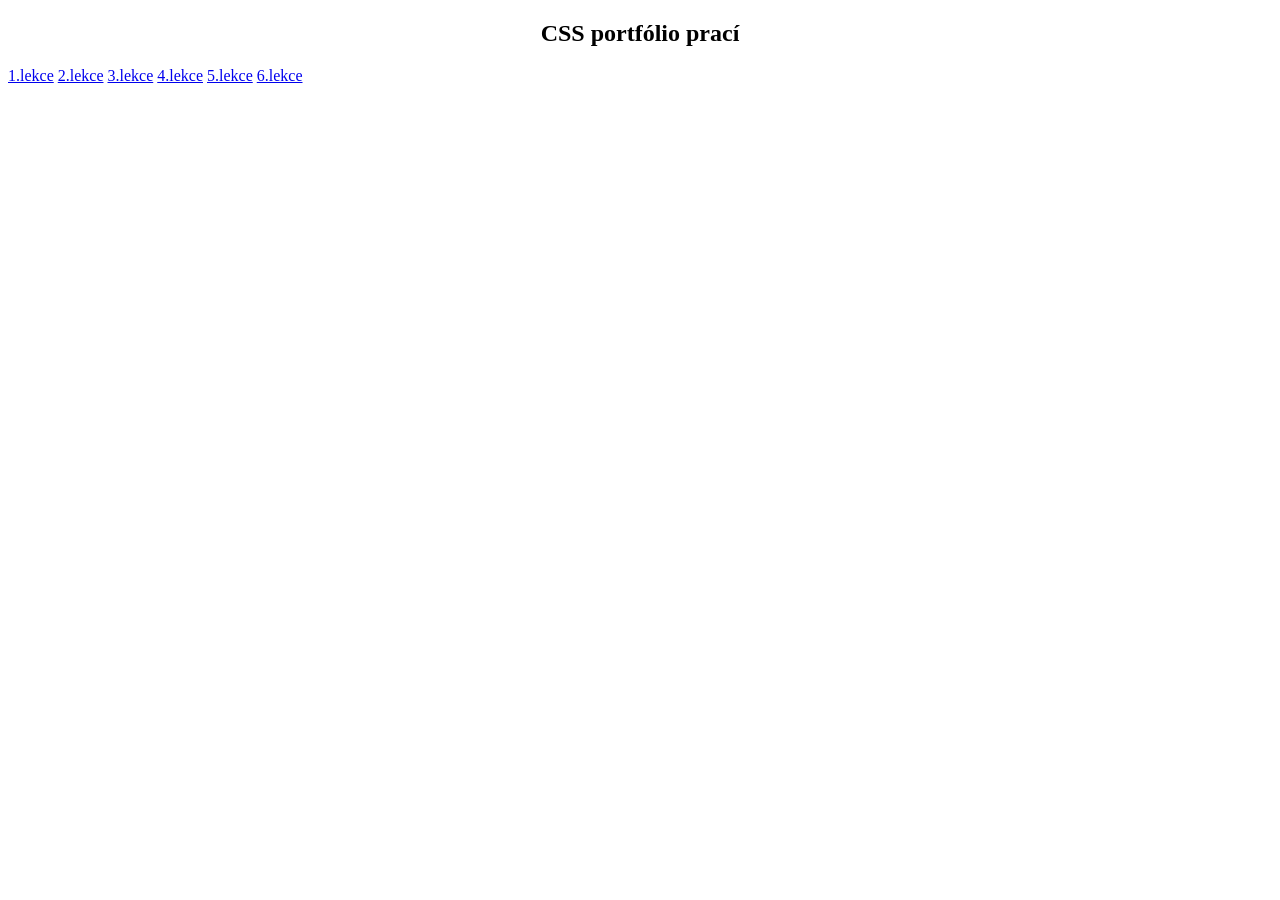
<file: index.html>
<!DOCTYPE html>
<html lang="en">
<head>
    <meta charset="UTF-8">
    <meta name="viewport" content="width=device-width, initial-scale=1.0">
    <title>Document</title>
</head>
<style>
    h2 {
        text-align: center;
    }
</style>
<body>
    <section>
        <h2>CSS portfólio prací</h2>
        <div>
            <a href="./2.pol/1.lekce/indwx.html">1.lekce</a>
            <a href="./2.pol/2.lekce/antonindvorak.html">2.lekce</a>
            <a href="../2.pol/2.lekce/style.css">3.lekce</a>
            <a href="./2.pol/3.lekce/1 .cviceni/palacinky.html">4.lekce</a>
            <a href="./2.pol/3.lekce/2 .cviceni/challange.html">5.lekce</a>
            <a href="./2.pol/3.lekce/3.cvičení/index - ramecky.html">6.lekce</a>
        </div>
    </section>
    <img>
   
</body>
</html>
</file>
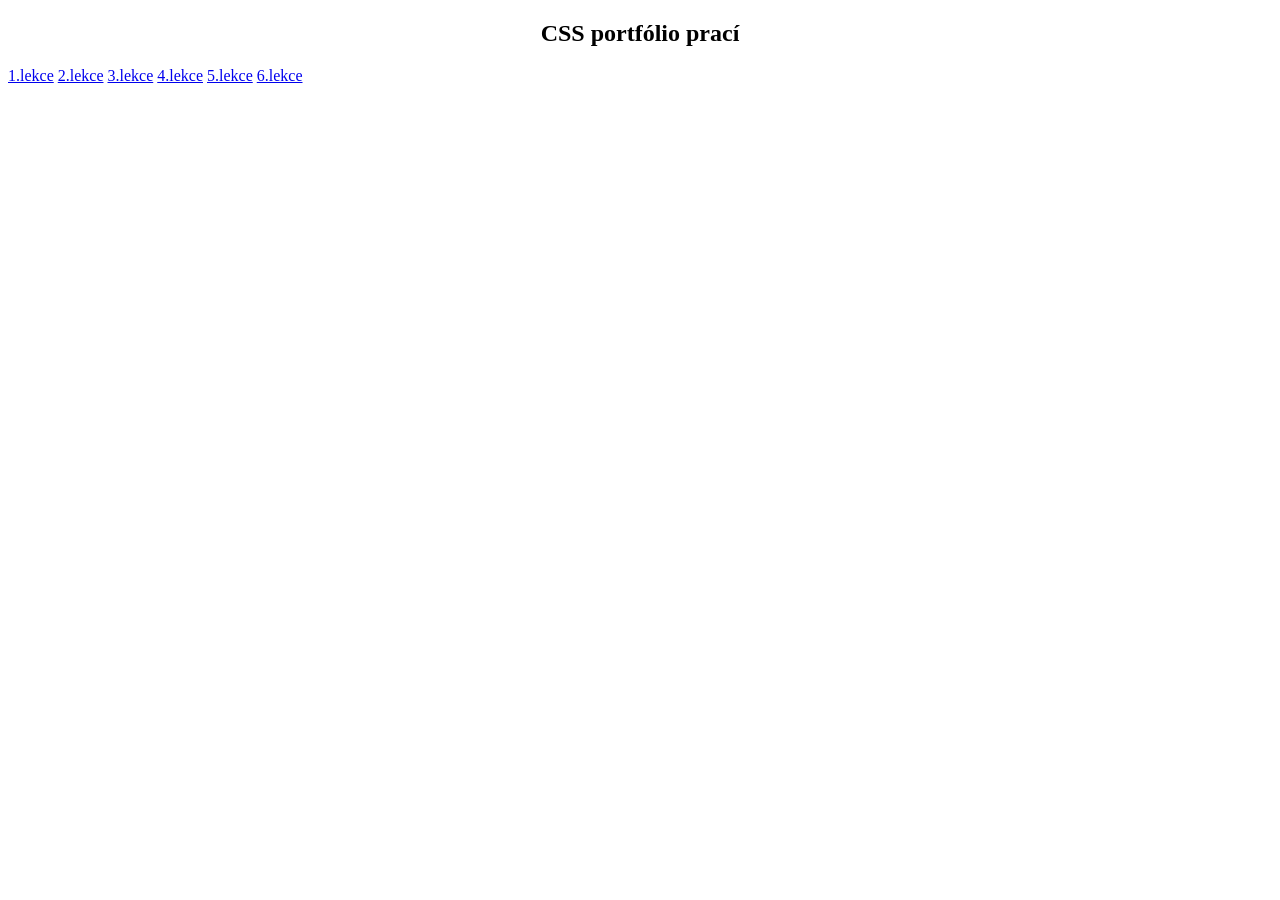
<file: 2.pol/3.lekce/3.cvičení/index.html>
<!DOCTYPE html>
<html lang="en">
<head>
    <meta charset="UTF-8">
    <meta name="viewport" content="width=device-width, initial-scale=1.0">
    <title>Document</title>
</head>
<style>
    h2 {
        text-align: center;
    }
</style>
<body>
    <section>
        <h2>CSS portfólio prací</h2>
        <div>
            <a href="./1. lekce/indwx.html">1.lekce</a>
            <a href="./2. lekce/index2 -element div.html">2.lekce</a>
            <a href="./2. lekce/antonindvorak.html">3.lekce</a>
            <a href="./3. lekce/1. cvičení/palacinky.html">4.lekce</a>
            <a href="./3. lekce/2. cvičení/challenge.html">5.lekce</a>
            <a href="./3. lekce/3. cvičení/index - rámečky.html">6.lekce</a>
        </div>
    </section>
    <img>
   
</body>
</html>
</file>
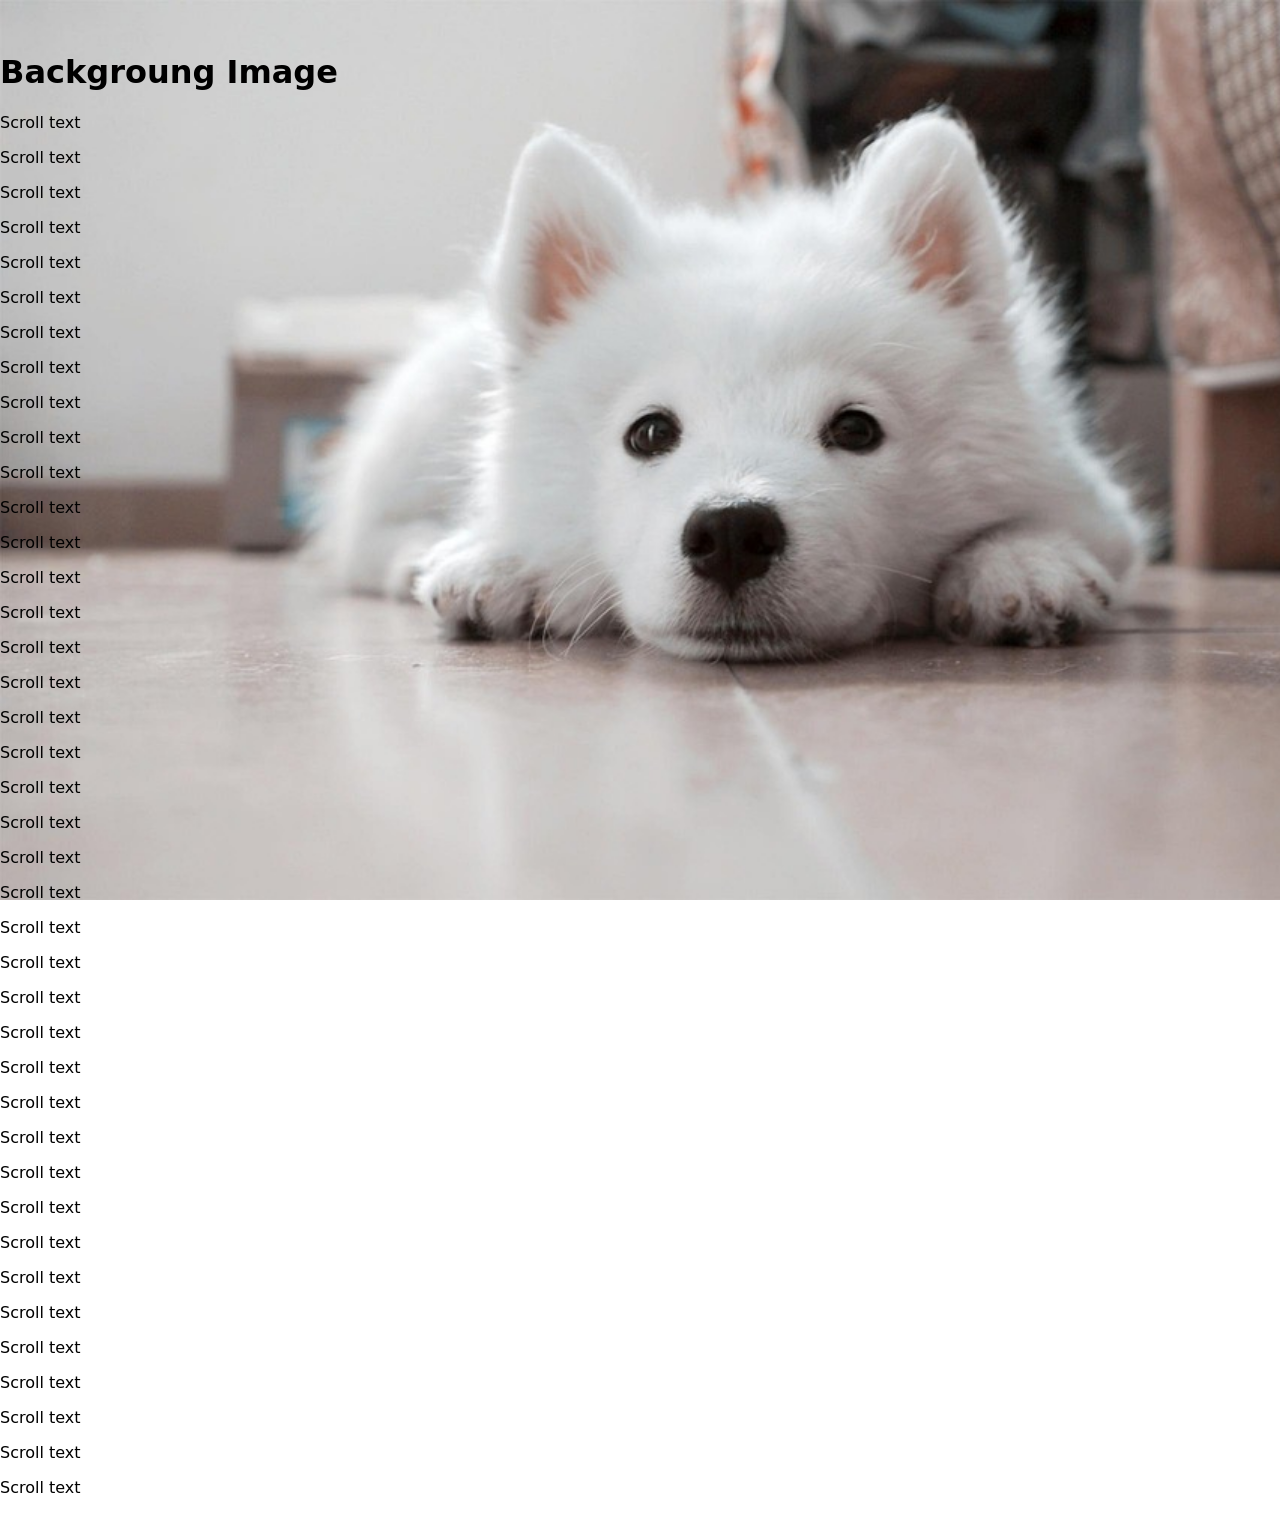
<file: 2.pol/3.lekce/3.cvičení/3.2.5/index.html>
<!DOCTYPE html>
<html lang="en">
<head>
    <link rel="stylesheet" href="./styles.css"
    <meta charset="UTF-8">
    <meta name="viewport" content="width=device-width, initial-scale=1.0">
    <title>Document</title>
</head>
<body>
    <section class="wrap"></section>
    <h1>Backgroung Image </h1>
    <div
        <p>Scroll text</p>
        <p>Scroll text</p>
        <p>Scroll text</p>
        <p>Scroll text</p>
        <p>Scroll text</p>
        <p>Scroll text</p>
        <p>Scroll text</p>
        <p>Scroll text</p>
        <p>Scroll text</p>
        <p>Scroll text</p>
        <p>Scroll text</p>
        <p>Scroll text</p>
        <p>Scroll text</p>
        <p>Scroll text</p>
        <p>Scroll text</p>
        <p>Scroll text</p>
        <p>Scroll text</p>
        <p>Scroll text</p>
        <p>Scroll text</p>
        <p>Scroll text</p>
         <p>Scroll text</p>
        <p>Scroll text</p>
        <p>Scroll text</p>
        <p>Scroll text</p>
        <p>Scroll text</p>
        <p>Scroll text</p>
        <p>Scroll text</p>
        <p>Scroll text</p>
        <p>Scroll text</p>
        <p>Scroll text</p>
         <p>Scroll text</p>
        <p>Scroll text</p>
        <p>Scroll text</p>
        <p>Scroll text</p>
        <p>Scroll text</p>
        <p>Scroll text</p>
        <p>Scroll text</p>
        <p>Scroll text</p>
        <p>Scroll text</p>
        <p>Scroll text</p>

    </section>
</body>
</html>
</file>
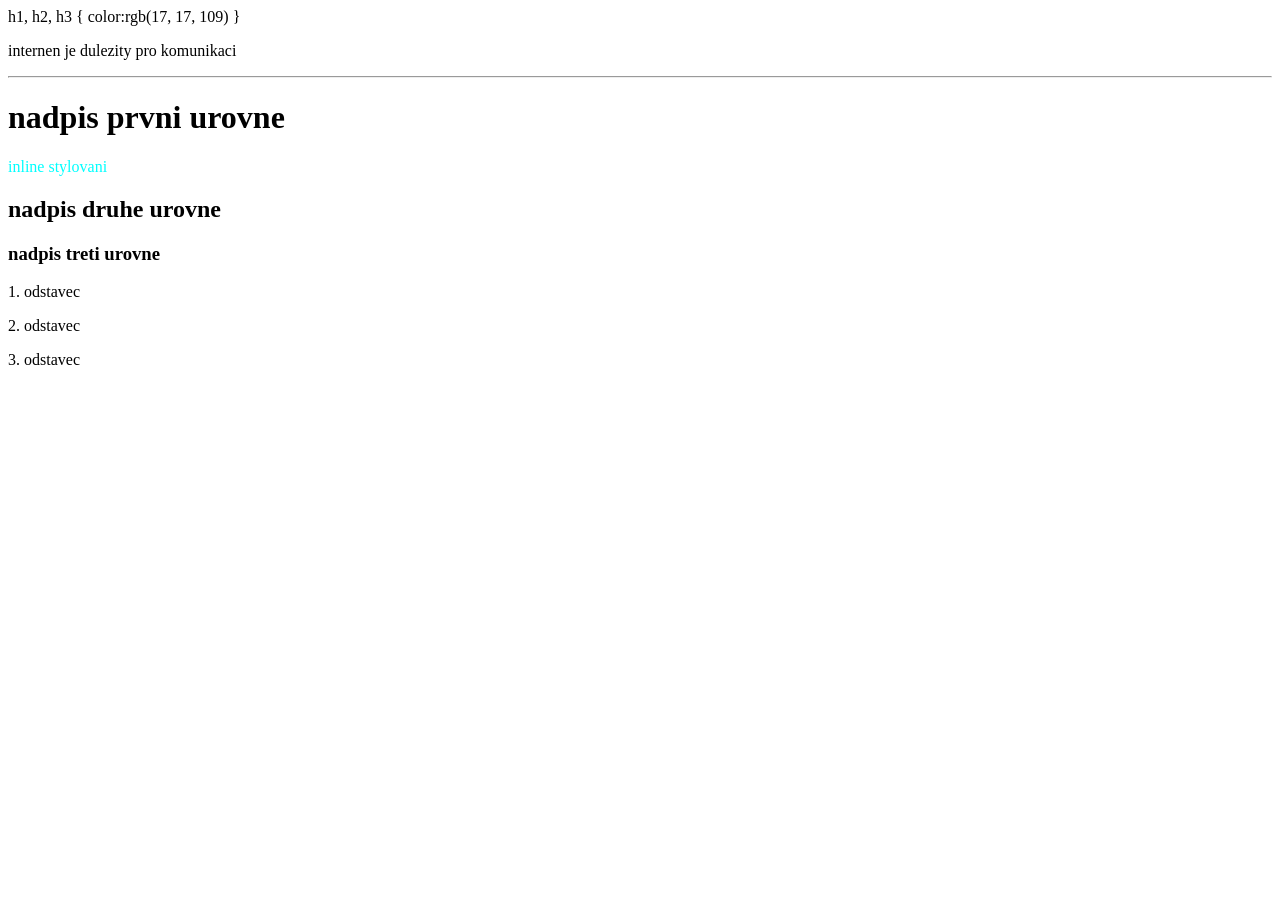
<file: 2.pol/1.lekce/indwx.html>
<!DOCTYPE html>
<html lang="en">
<head>
    <meta charset="UTF-8">
    <meta name="viewport" content="width=device-width, initial-scale=1.0">
    <title>Document</title>
</head>
<link rel="stylesheet" href="./style.css"
<style>
    h1, h2, h3  {
        color:rgb(17, 17, 109)
    }
       
    
</style>
<body>
    <!-- INLINE STYL -->
    <p>internen je dulezity pro komunikaci</p>
    <hr>
    <h1>nadpis prvni urovne</h1>
    <p style="color:aqua">inline stylovani</p>
    <!-- INTERNAL STYLE -->
    <h2>nadpis druhe urovne</h2>
    <h3>nadpis treti urovne</h3>

    <!-- EXTERNAL STYLE-->
     <P>1. odstavec</P>
     <p>2. odstavec</p>
     <p>3. odstavec</p>
</body>
</html>
</file>
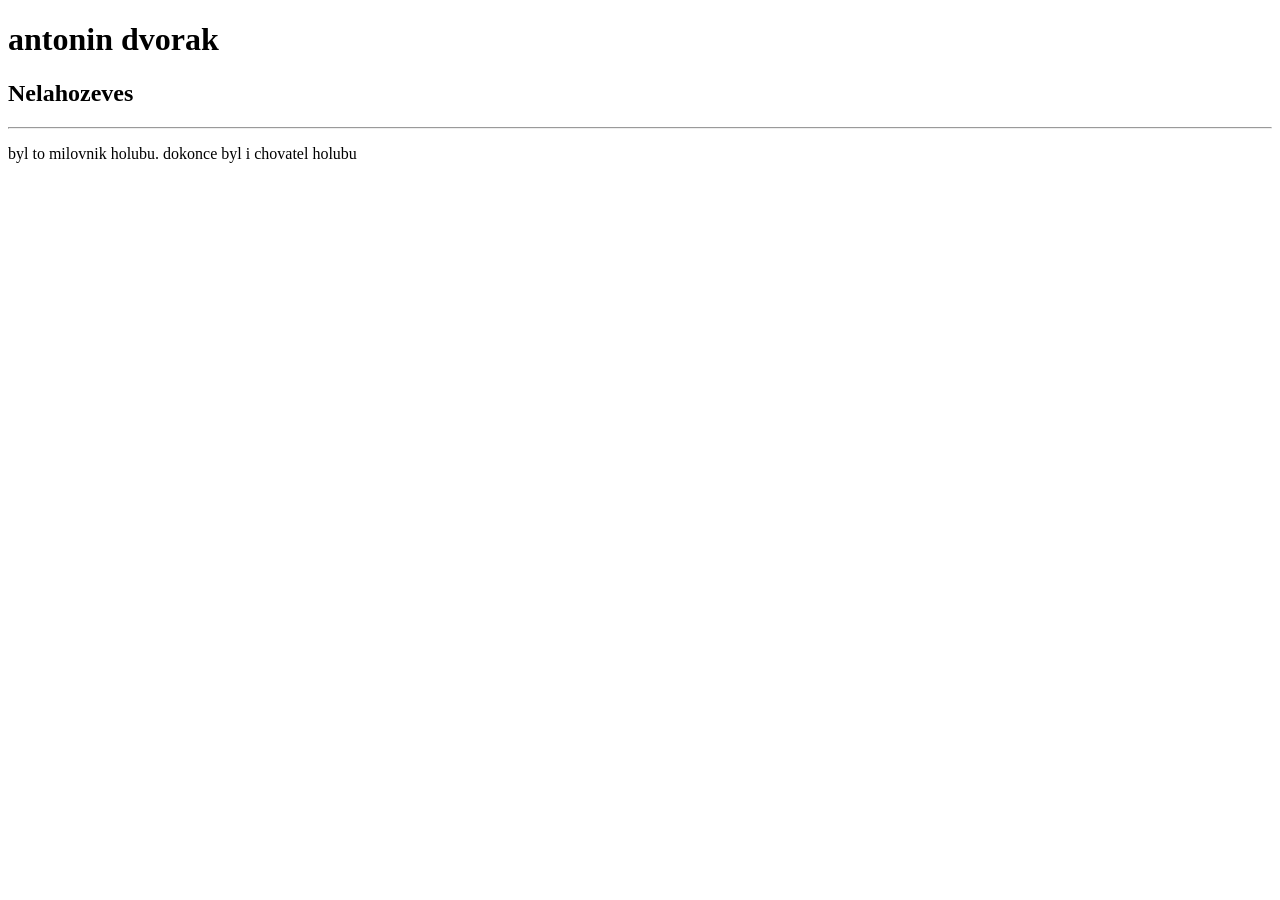
<file: 2.pol/2.lekce/antonindvorak.html>
<!DOCTYPE html>
<html lang="en">
<head>
    <meta charset="UTF-8">
    <meta name="viewport" content="width=device-width, initial-scale=1.0">
    <title>Antonon Dvorak</title>
</head>
<body>
    <h1>antonin dvorak</h1>
    <h2>Nelahozeves</h2>
    <hr>
    <p>byl to milovnik holubu. dokonce byl i chovatel holubu</p>   
</body>
</html>
</file>
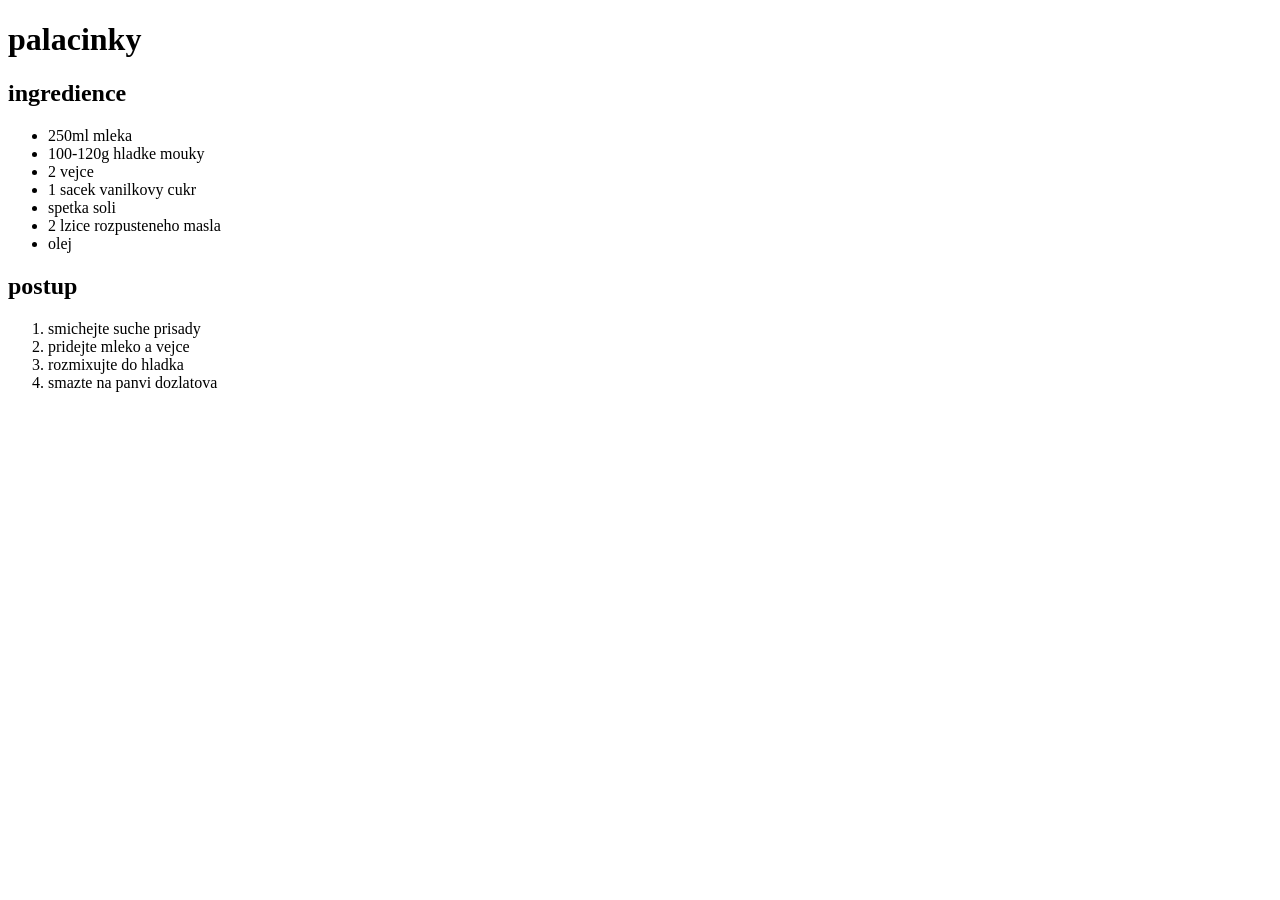
<file: 2.pol/3.lekce/1 .cviceni/palacinky.html>
<!DOCTYPE html>
<html lang="en">
<head>
    <meta charset="UTF-8">
    <meta name="viewport" content="width=device-width, initial-scale=1.0">
    <title>palacinky</title>
</head>
<body>
    <h1>palacinky</h1>
    <h2>ingredience</h2>
    <ul>
        <li>250ml mleka</li>
        <li>100-120g hladke mouky</li>
        <li>2 vejce</li>
        <li> 1 sacek vanilkovy cukr</li>
        <li>spetka soli</li>
        <li>2 lzice rozpusteneho masla</li>
        <li>olej</li>
    </ul>
    <h2>postup</h2>
    <ol>
        <li>smichejte suche prisady</li>
        <li>pridejte mleko a vejce</li>
        <li>rozmixujte do hladka</li>
        <li>smazte na panvi dozlatova</li>
    </ol>
 
</body>
</html>
</file>
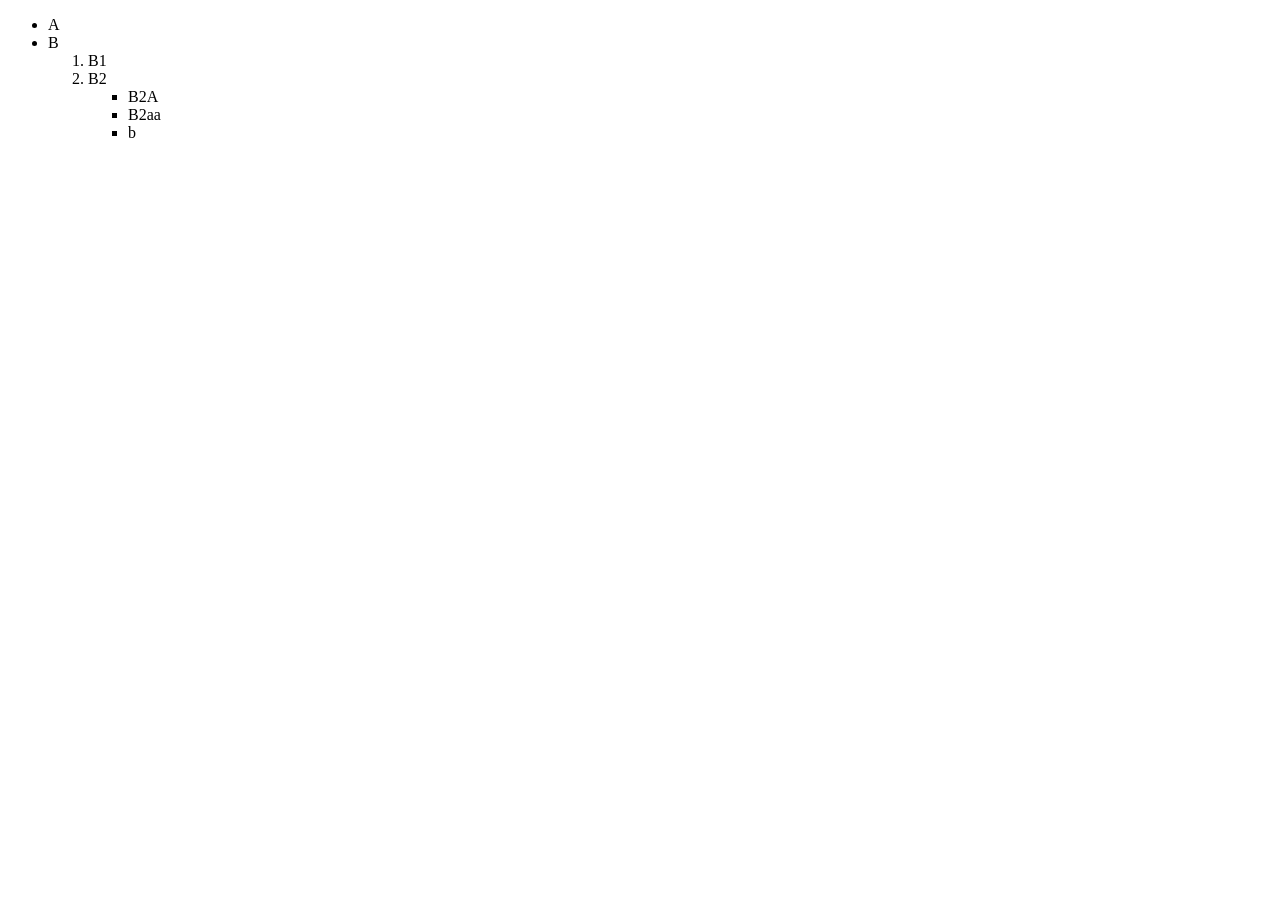
<file: 2.pol/3.lekce/2 .cviceni/challange.html>
<!DOCTYPE html>
<html lang="en">
<head>
    <meta charset="UTF-8">
    <meta name="viewport" content="width=device-width, initial-scale=1.0">
    <title>Document</title>
</head>
<body>
    <ul>
        <li>A</li>
        <li>B</li>
        <ol>
            <li>B1</li>
            <li>B2</li>
            <ul>
                <li>B2A</li>
                <li>B2aa</li>
                <li>b</li>
            </ul>

        </ol>
    </ul>
    
</body>
</html>
</file>
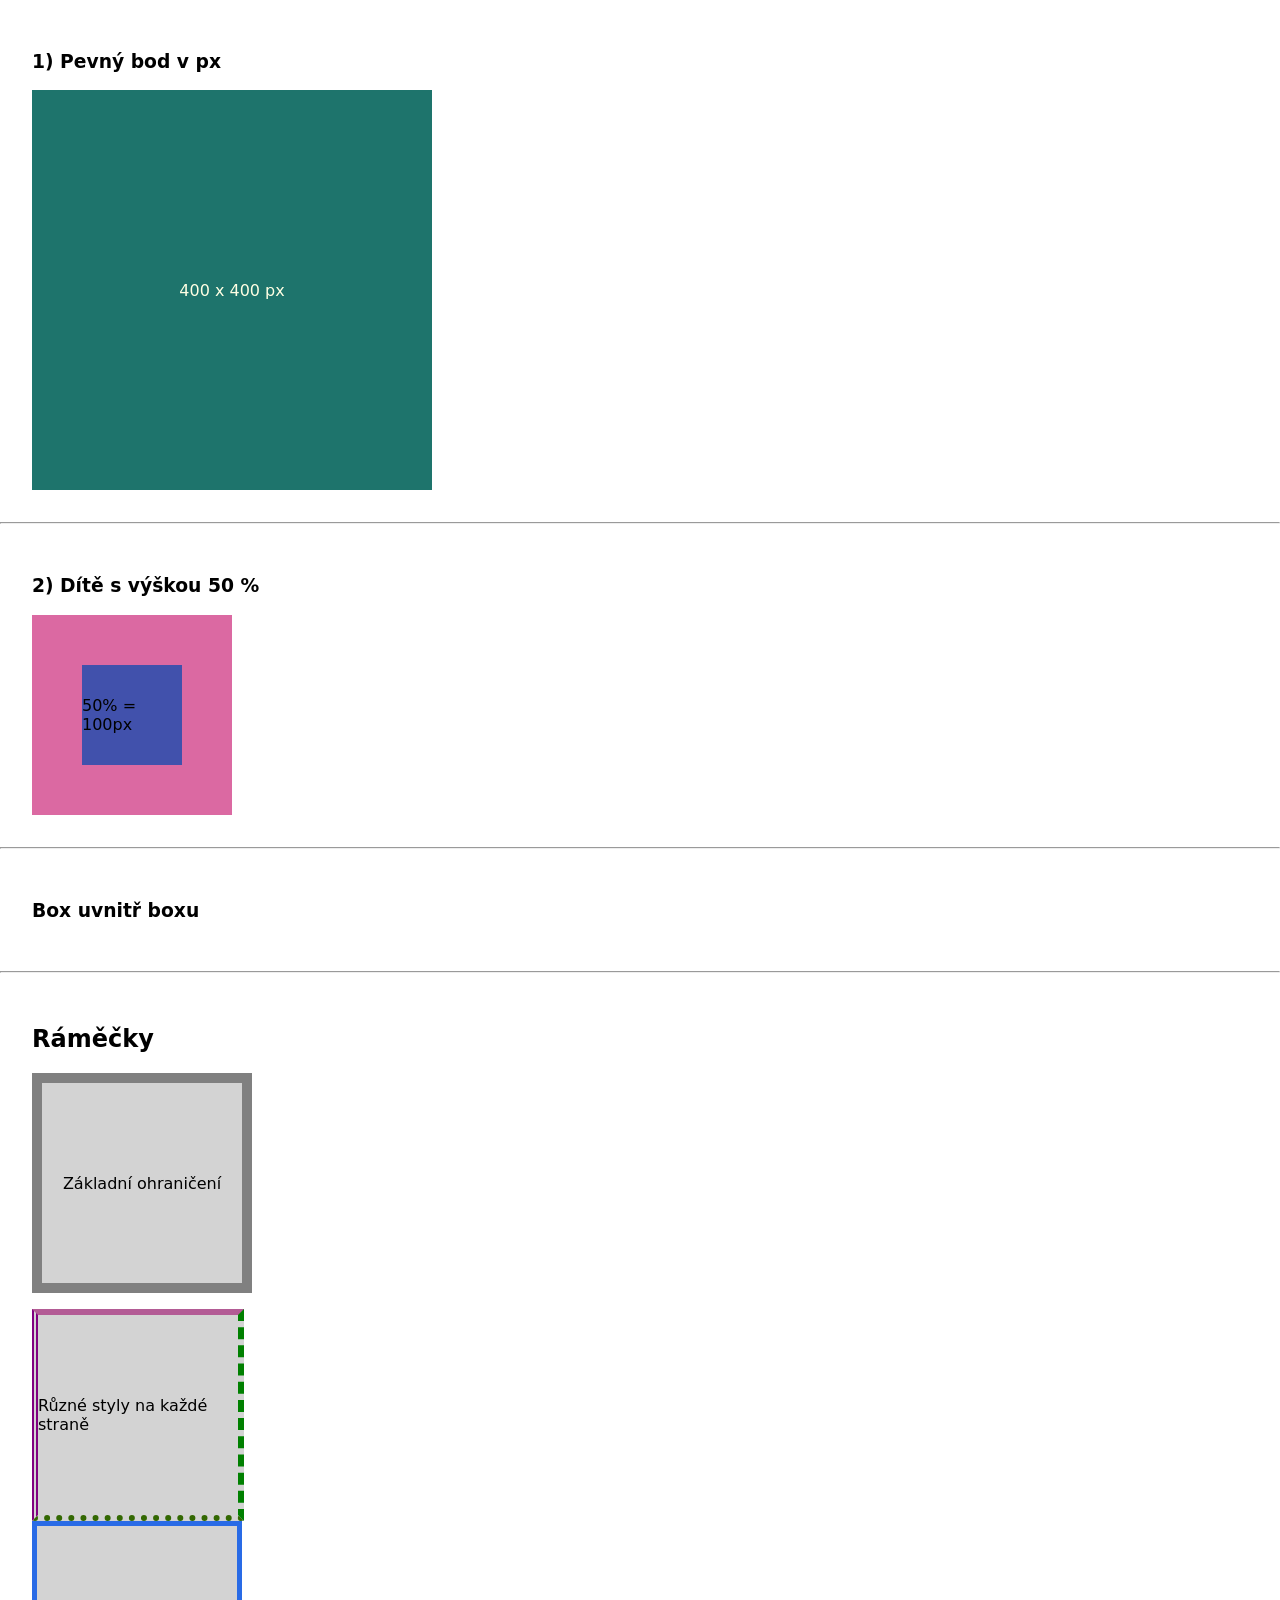
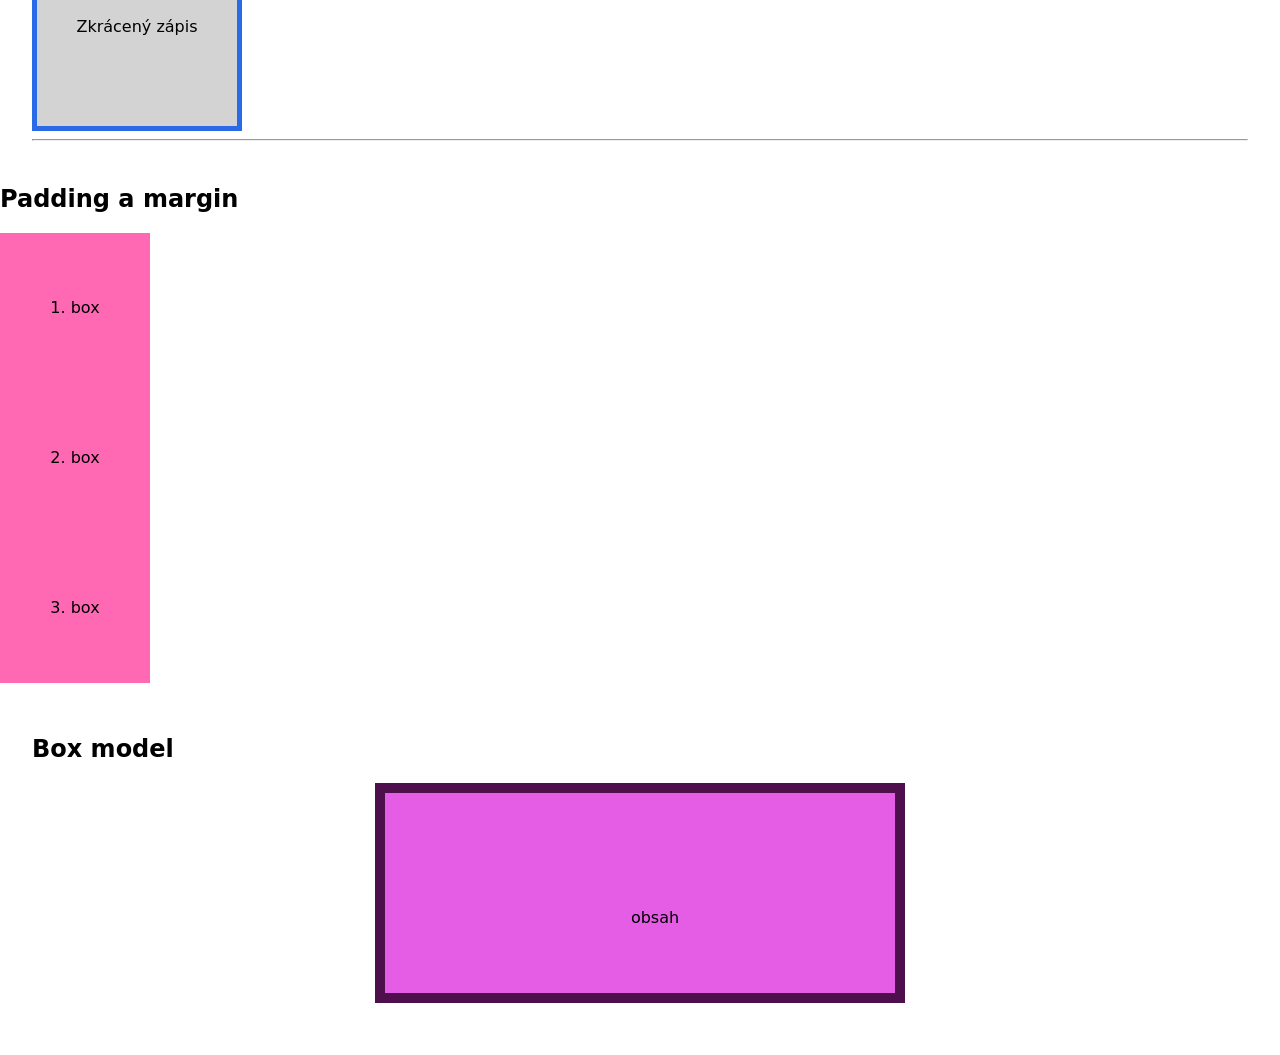
<file: 2.pol/3.lekce/3.cvičení/index - ramecky.html>
<!DOCTYPE html>
<html lang="en">
<head>
    <link rel="stylesheet" href="./style.css">
    <meta charset="UTF-8">
    <meta name="viewport" content="width=device-width, initial-scale=1.0">
    <title>Document</title>
</head>
<body>
    <section>
        <h3>1) Pevný bod v px</h3>
        <div class="example-1">400 x 400 px</div>
    </section>
    <hr>
    <section>
        <h3>2) Dítě s výškou 50 %</h3>
        <div class="parent">
        <div class="child">50% = 100px</div>
    </section>
    <hr>
    <section>
         <h3>Box uvnitř boxu</h3>
         <div class="example2">
        <div class="example3"></div>
    </section>
    <hr>
    <section>
        <h2>Ráměčky</h2>
        <div class="panel">Základní ohraničení</div>
        <div class="mix">Různé styly na každé straně</div>
        <div class="card">Zkrácený zápis</div>
        <hr>
    </section>
       
        <h2>Padding a margin</h2>
        <div class="box">1. box</div>
        <div class="box">2. box</div>
        <div class="box">3. box</div>
    <section>
        <h2>Box model</h2>
        <div class="demo">obsah</div>
    </section>
</body>
</html>
</file>
<file: 2.pol/3.lekce/3.cvičení/3.2.5/styles.css>
body {
    margin: 0;
    padding: 0;
    font-family: system-ui, -apple-system, BlinkMacSystemFont, 'Segoe UI', Roboto, Oxygen, Ubuntu, Cantarell, 'Open Sans', 'Helvetica Neue', sans-serif;

    background-image: url("./dog-617041_960_720.jpg");
    background-repeat: no-repeat;
    background-size: cover;
    background-attachment: fixed;
}
.wrap {
    padding: 16px;
}

.scroll-text {
    background-color: rgb(0, 255, 255);
    padding: 16px;
    border-radius: 12px;
    max-width: 320px;
}
</file>
<file: 2.pol/1.lekce/style.css>
p {
    color:rgb(136, 45, 45)
    front-size 50px;
    text-align:left
}
</file>
<file: 2.pol/3.lekce/3.cvičení/style.css>
body {
    margin: 0;
    padding: 0%;
    font-family: system-ui, -apple-system, BlinkMacSystemFont, 'Segoe UI', Roboto, Oxygen, Ubuntu, Cantarell, 'Open Sans', 'Helvetica Neue', sans-serif;
}
section {
    margin: 16px;
    padding: 16px;
}
.example-1 {
    background: rgb(30, 116, 108);
    width: 400px;
    height: 400px;
    color: rgb(255, 255, 228);
    display: grid;
    place-items: center;
}
.parent {
   background: rgb(219, 105, 162);
   width: 200px;
   height: 200px;
   display: grid;
}
.child {
    background: rgb(65, 81, 172);
    width: 50%;
    height: 50%;
    display: grid;
    place-items: center;
    place-self: center;
}
.example3 {
    width: 50%;
    height: 50%;
    background: lightgreen;
}
.panel {
    background: lightgray;
    width: 200px;
    height: 200px;
    display: grid;
    place-items: center;
    border-width: 10px;  
    border-style: solid;
    border-color: gray;
    margin-bottom: 16px;
}
.mix {
    background: lightgray;
    width: 200px;
    height: 200px;
    display: grid;
    place-items: center;
    border-top: 6px solid rgb(179, 91, 149);
    border-right: 6px dashed green;
    border-bottom: 6px dotted rgb(51, 104, 2);
    border-left: 6px double purple;

}
.card {
    background: lightgray;
    width: 200px;
    height: 200px;
    display: grid;
    place-items: center;
    border: 5px solid rgb(41, 107, 230);
}
.box {
    background: hotpink;
    height: 50px;
    width: 50px;
    padding: 50px;
    margin: 20px left;
    display: grid;
    place-items: center;


}
.demo {
    background: rgb(228, 93, 228);
    height: 50px;
    width: 300px;
    padding: 50px;
    padding-top: 100px;
    padding-left: 120px;
    padding-bottom: 50px;
    padding-right: 90px;
    margin: 20px auto;
    border: 10px solid rgb(77, 16, 77);
    display: grid;
    place-items: center;
    box-sizing: content-box;
}
</file>
